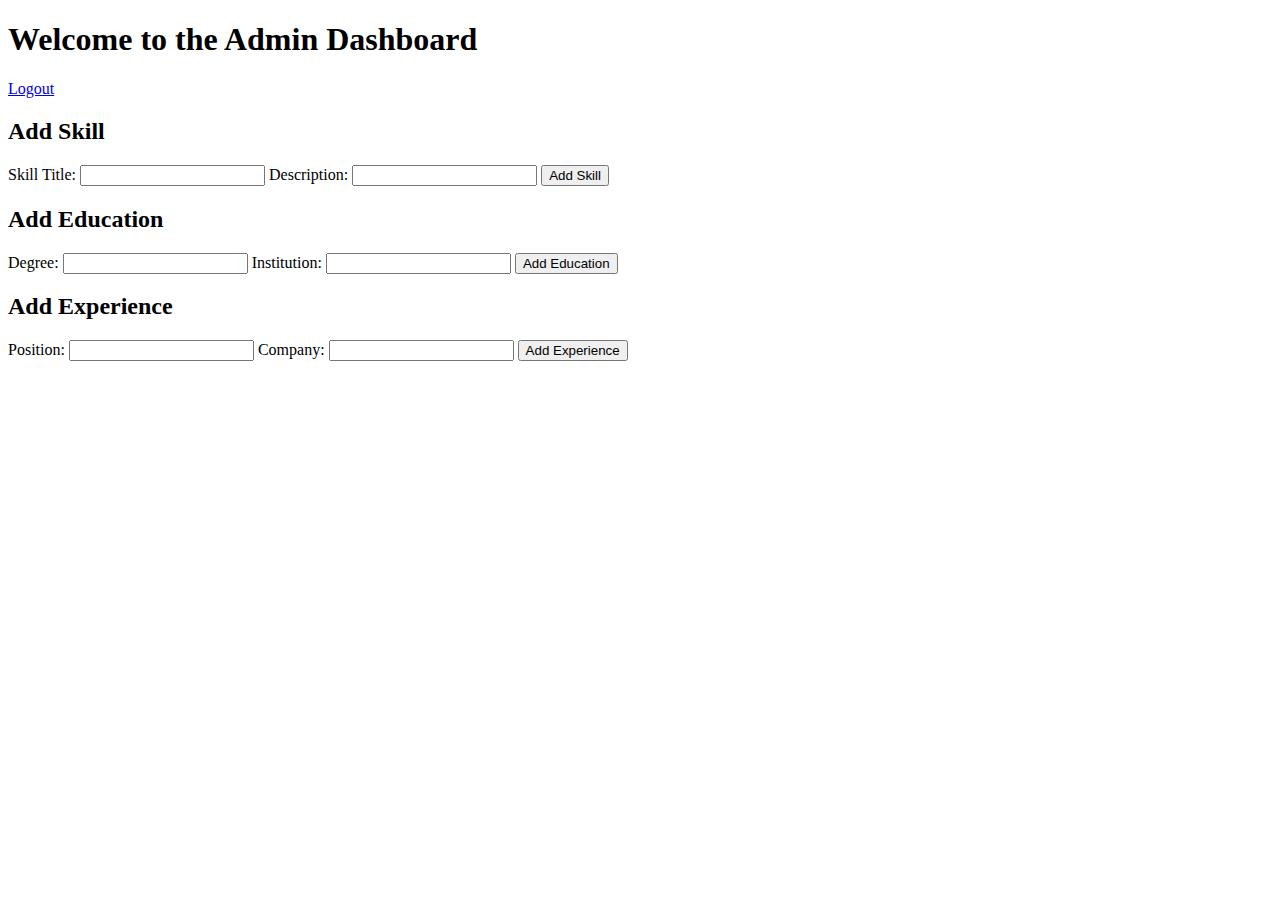
<file: templates/dashboard.html>
<!DOCTYPE html>
<html lang="en">
<head>
    <meta charset="UTF-8">
    <meta name="viewport" content="width=device-width, initial-scale=1.0">
    <title>Admin Dashboard</title>
</head>
<body>
    <h1>Welcome to the Admin Dashboard</h1>
    <a href="{{ url_for('logout') }}">Logout</a>

    <!-- Add Skills Form -->
    <h2>Add Skill</h2>
    <form id="skillForm">
        <label for="skillTitle">Skill Title:</label>
        <input type="text" id="skillTitle" required>
        <label for="skillDescription">Description:</label>
        <input type="text" id="skillDescription" required>
        <button type="button" onclick="addSkill()">Add Skill</button>
    </form>

    <!-- Add Education Form -->
    <h2>Add Education</h2>
    <form id="educationForm">
        <label for="educationTitle">Degree:</label>
        <input type="text" id="educationTitle" required>
        <label for="institution">Institution:</label>
        <input type="text" id="institution" required>
        <button type="button" onclick="addEducation()">Add Education</button>
    </form>

    <!-- Add Experience Form -->
    <h2>Add Experience</h2>
    <form id="experienceForm">
        <label for="position">Position:</label>
        <input type="text" id="position" required>
        <label for="company">Company:</label>
        <input type="text" id="company" required>
        <button type="button" onclick="addExperience()">Add Experience</button>
    </form>

    <script>
        async function addSkill() {
            const title = document.getElementById('skillTitle').value;
            const description = document.getElementById('skillDescription').value;
            await fetch('/api/skills', {
                method: 'POST',
                headers: { 'Content-Type': 'application/json' },
                body: JSON.stringify({ title, description })
            });
            alert('Skill added successfully');
        }

        async function addEducation() {
            const title = document.getElementById('educationTitle').value;
            const institution = document.getElementById('institution').value;
            await fetch('/api/education', {
                method: 'POST',
                headers: { 'Content-Type': 'application/json' },
                body: JSON.stringify({ title, institution })
            });
            alert('Education added successfully');
        }

        async function addExperience() {
            const position = document.getElementById('position').value;
            const company = document.getElementById('company').value;
            await fetch('/api/experience', {
                method: 'POST',
                headers: { 'Content-Type': 'application/json' },
                body: JSON.stringify({ position, company })
            });
            alert('Experience added successfully');
        }
    </script>
</body>
</html>
</file>
